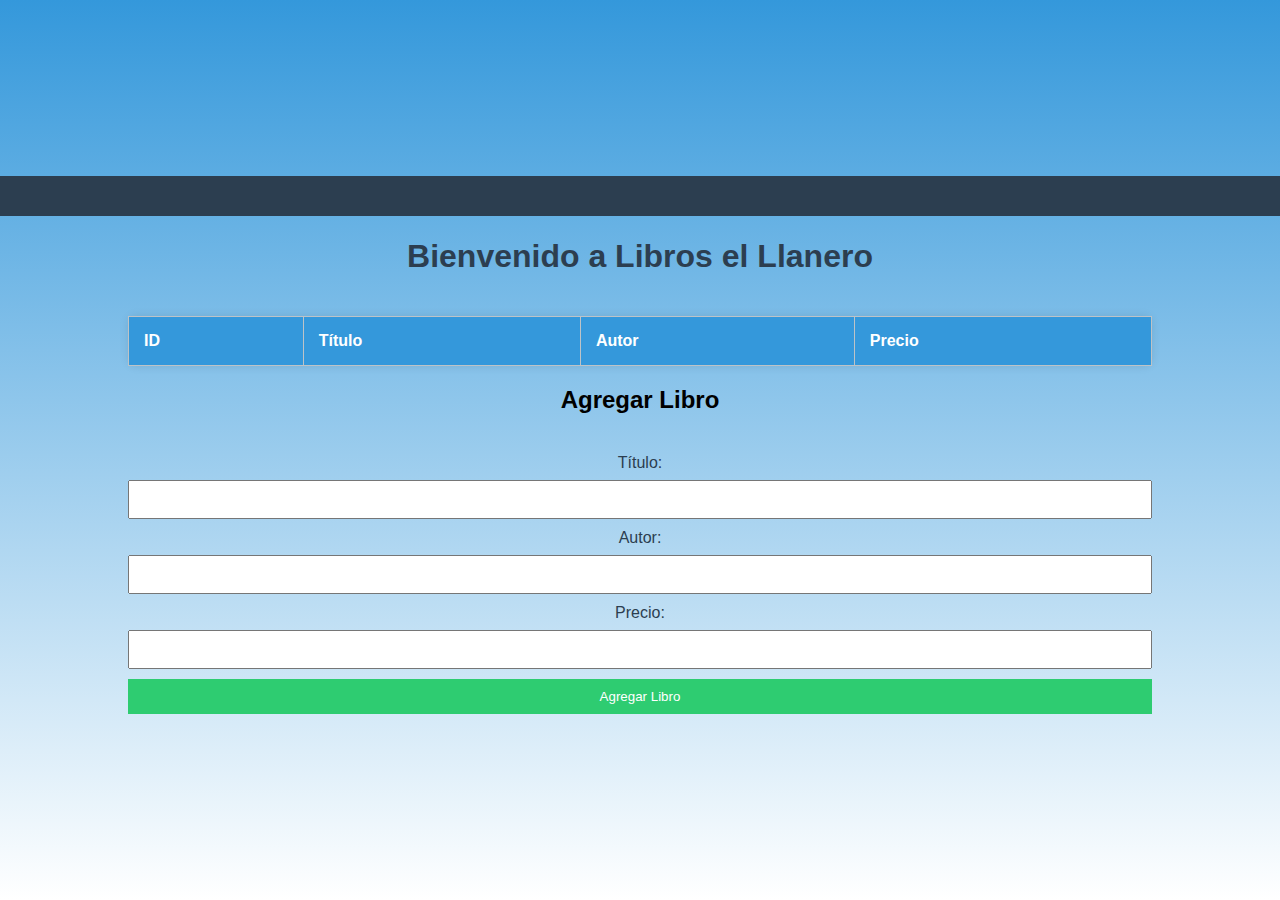
<file: Trabajo_final/tienda-libros/target/classes/static/index.html>
<!DOCTYPE html>
<html lang="en">

<head>
    <meta charset="UTF-8">
    <meta http-equiv="X-UA-Compatible" content="IE=edge">
    <meta name="viewport" content="width=device-width, initial-scale=1.0">
    <link rel="stylesheet" href="estilos.css">
    <style>
        body {
            font-family: 'Verdana', sans-serif;
            background: linear-gradient(to bottom, #3498db, #ffffff);
            margin: 0;
            padding: 0;
            box-sizing: border-box;
            display: flex;
            flex-direction: column;
            align-items: center;
            justify-content: center;
            height: 100vh;
        }

        header {
            width: 100%;
            background-color: #2c3e50;
            padding: 20px 0;
            text-align: center;
        }

        header img {
            max-width: 100%;
            height: auto;
        }

        h1 {
            color: #2c3e50;
            text-align: center;
        }

        #listaLibros {
            width: 80%;
            margin-top: 20px;
            border-collapse: collapse;
            box-shadow: 0 0 10px rgba(0, 0, 0, 0.1);
            background-color: #ecf0f1;
            border-radius: 8px;
        }

        #listaLibros th,
        #listaLibros td {
            border: 1px solid #bdc3c7;
            padding: 15px;
            text-align: left;
        }

        #listaLibros th {
            background-color: #3498db;
            color: #ffffff;
        }

        #agregarLibroForm {
            width: 80%;
            margin-top: 20px;
            display: flex;
            flex-direction: column;
            align-items: center;
        }

        label {
            display: block;
            margin-bottom: 8px;
            color: #2c3e50;
        }

        input,
        button {
            padding: 10px;
            margin-bottom: 10px;
            width: 100%;
            box-sizing: border-box;
        }

        button {
            background-color: #2ecc71;
            color: white;
            border: none;
            cursor: pointer;
        }

        button:hover {
            background-color: #27ae60;
        }
    </style>
    <title>Libros el Llanero</title>
</head>

<body>
    <header>
        
    </header>

    <h1>Bienvenido a Libros el Llanero</h1>

    <table id="listaLibros">
        <thead>
            <tr>
                <th>ID</th>
                <th>Título</th>
                <th>Autor</th>
                <th>Precio</th>
            </tr>
        </thead>
        <tbody>
            
        </tbody>
    </table>

    <h2>Agregar Libro</h2>
    <form id="agregarLibroForm">
        
        <label for="titulo">Título:</label>
        <input type="text" id="titulo" required>

        <label for="autor">Autor:</label>
        <input type="text" id="autor" required>

        <label for="precio">Precio:</label>
        <input type="text" id="precio" required>

        <button type="submit">Agregar Libro</button>
    </form>

    
    <script src="conexion.js"></script>
</body>

</html>
</file>
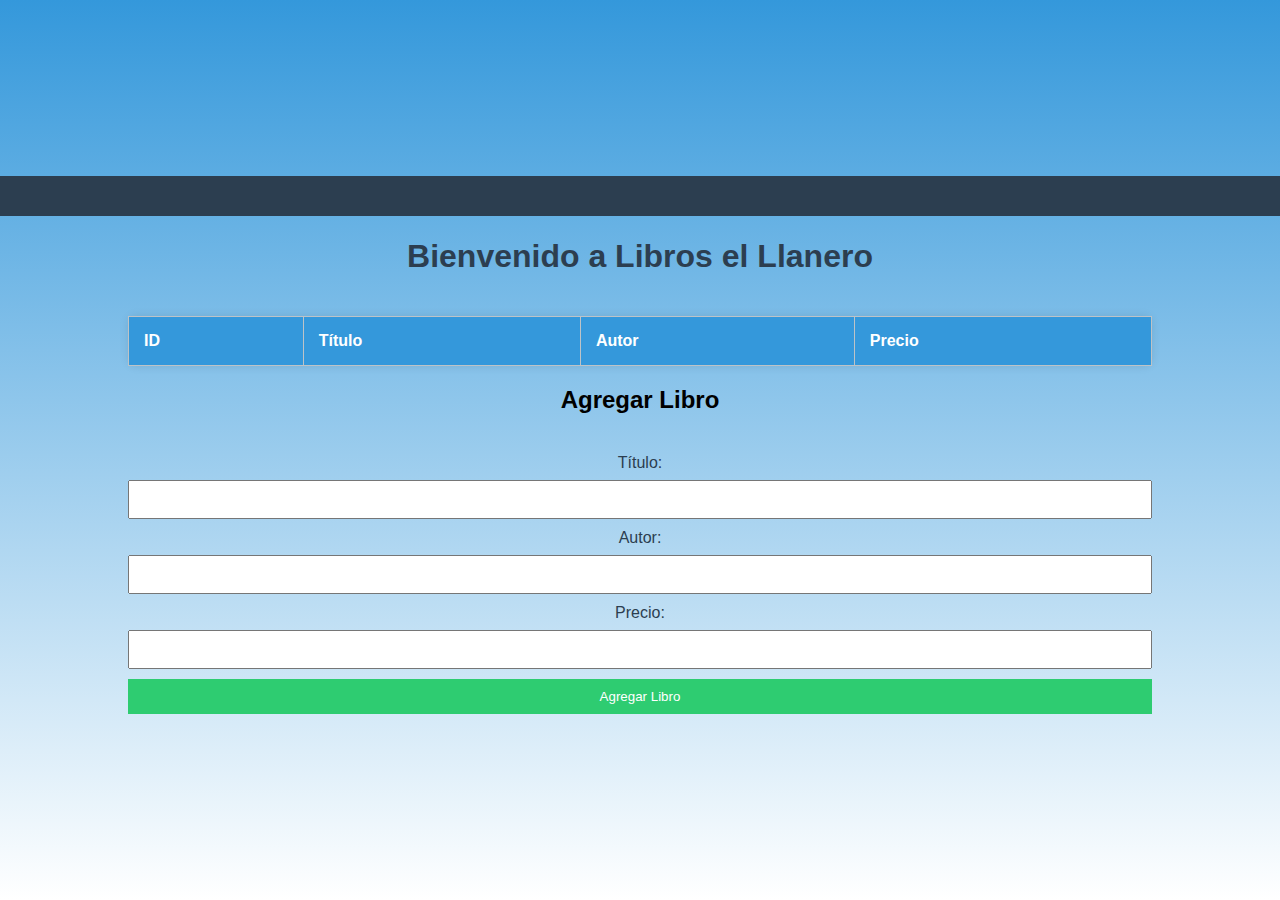
<file: Trabajo_final/tienda-libros/src/main/resources/static/index.html>
<!DOCTYPE html>
<html lang="en">

<head>
    <meta charset="UTF-8">
    <meta http-equiv="X-UA-Compatible" content="IE=edge">
    <meta name="viewport" content="width=device-width, initial-scale=1.0">
    <link rel="stylesheet" href="estilos.css">
    <style>
        
    </style>
    <title>Libros el Llanero</title>
</head>

<body>
    <header>
        
    </header>

    <h1>Bienvenido a Libros el Llanero</h1>

    <table id="listaLibros">
        <thead>
            <tr>
                <th>ID</th>
                <th>Título</th>
                <th>Autor</th>
                <th>Precio</th>
            </tr>
        </thead>
        <tbody>
            
        </tbody>
    </table>

    <h2>Agregar Libro</h2>
    <form id="agregarLibroForm">
        
        <label for="titulo">Título:</label>
        <input type="text" id="titulo" required>

        <label for="autor">Autor:</label>
        <input type="text" id="autor" required>

        <label for="precio">Precio:</label>
        <input type="text" id="precio" required>

        <button type="submit">Agregar Libro</button>
    </form>

    
    <script src="conexion.js"></script>
</body>

</html>
</file>
<file: Trabajo_final/tienda-libros/target/classes/static/estilos.css>
body {
    font-family: 'Verdana', sans-serif;
    background: linear-gradient(to bottom, #3498db, #ffffff);
    margin: 0;
    padding: 0;
    box-sizing: border-box;
    display: flex;
    flex-direction: column;
    align-items: center;
    justify-content: center;
    height: 100vh;
}

h1 {
    color: #2c3e50;
    text-align: center;
}

#listaLibros {
    width: 80%;
    margin-top: 20px;
    border-collapse: collapse;
    box-shadow: 0 0 10px rgba(0, 0, 0, 0.1);
    background-color: #ecf0f1;
    border-radius: 8px;
}

#listaLibros th, #listaLibros td {
    border: 1px solid #bdc3c7;
    padding: 15px;
    text-align: left;
}

#listaLibros th {
    background-color: #3498db;
    color: #ffffff;
}

#agregarLibroForm {
    width: 80%;
    margin-top: 20px;
    display: flex;
    flex-direction: column;
    align-items: center;
}

label {
    display: block;
    margin-bottom: 8px;
    color: #2c3e50;
}

input, button {
    padding: 10px;
    margin-bottom: 10px;
    width: 100%;
    box-sizing: border-box;
}

button {
    background-color: #2ecc71;
    color: white;
    border: none;
    cursor: pointer;
}

button:hover {
    background-color: #27ae60;
}
</file>
<file: Trabajo_final/tienda-libros/src/main/resources/static/estilos.css>
body {
    font-family: 'Verdana', sans-serif;
    background: linear-gradient(to bottom, #3498db, #ffffff);
    margin: 0;
    padding: 0;
    box-sizing: border-box;
    display: flex;
    flex-direction: column;
    align-items: center;
    justify-content: center;
    height: 100vh;
}

h1 {
    color: #2c3e50;
    text-align: center;
}

#listaLibros {
    width: 80%;
    margin-top: 20px;
    border-collapse: collapse;
    box-shadow: 0 0 10px rgba(0, 0, 0, 0.1);
    background-color: #ecf0f1;
    border-radius: 8px;
}

#listaLibros th, #listaLibros td {
    border: 1px solid #bdc3c7;
    padding: 15px;
    text-align: left;
}

#listaLibros th {
    background-color: #3498db;
    color: #ffffff;
}

#agregarLibroForm {
    width: 80%;
    margin-top: 20px;
    display: flex;
    flex-direction: column;
    align-items: center;
}

label {
    display: block;
    margin-bottom: 8px;
    color: #2c3e50;
}

input, button {
    padding: 10px;
    margin-bottom: 10px;
    width: 100%;
    box-sizing: border-box;
}

button {
    background-color: #2ecc71;
    color: white;
    border: none;
    cursor: pointer;
}

button:hover {
    background-color: #27ae60;
}

body {
    font-family: 'Verdana', sans-serif;
    background: linear-gradient(to bottom, #3498db, #ffffff);
    margin: 0;
    padding: 0;
    box-sizing: border-box;
    display: flex;
    flex-direction: column;
    align-items: center;
    justify-content: center;
    height: 100vh;
}

header {
    width: 100%;
    background-color: #2c3e50;
    padding: 20px 0;
    text-align: center;
}

header img {
    max-width: 100%;
    height: auto;
}

h1 {
    color: #2c3e50;
    text-align: center;
}

#listaLibros {
    width: 80%;
    margin-top: 20px;
    border-collapse: collapse;
    box-shadow: 0 0 10px rgba(0, 0, 0, 0.1);
    background-color: #ecf0f1;
    border-radius: 8px;
}

#listaLibros th,
#listaLibros td {
    border: 1px solid #bdc3c7;
    padding: 15px;
    text-align: left;
}

#listaLibros th {
    background-color: #3498db;
    color: #ffffff;
}

#agregarLibroForm {
    width: 80%;
    margin-top: 20px;
    display: flex;
    flex-direction: column;
    align-items: center;
}

label {
    display: block;
    margin-bottom: 8px;
    color: #2c3e50;
}

input,
button {
    padding: 10px;
    margin-bottom: 10px;
    width: 100%;
    box-sizing: border-box;
}

button {
    background-color: #2ecc71;
    color: white;
    border: none;
    cursor: pointer;
}

button:hover {
    background-color: #27ae60;
}
</file>
